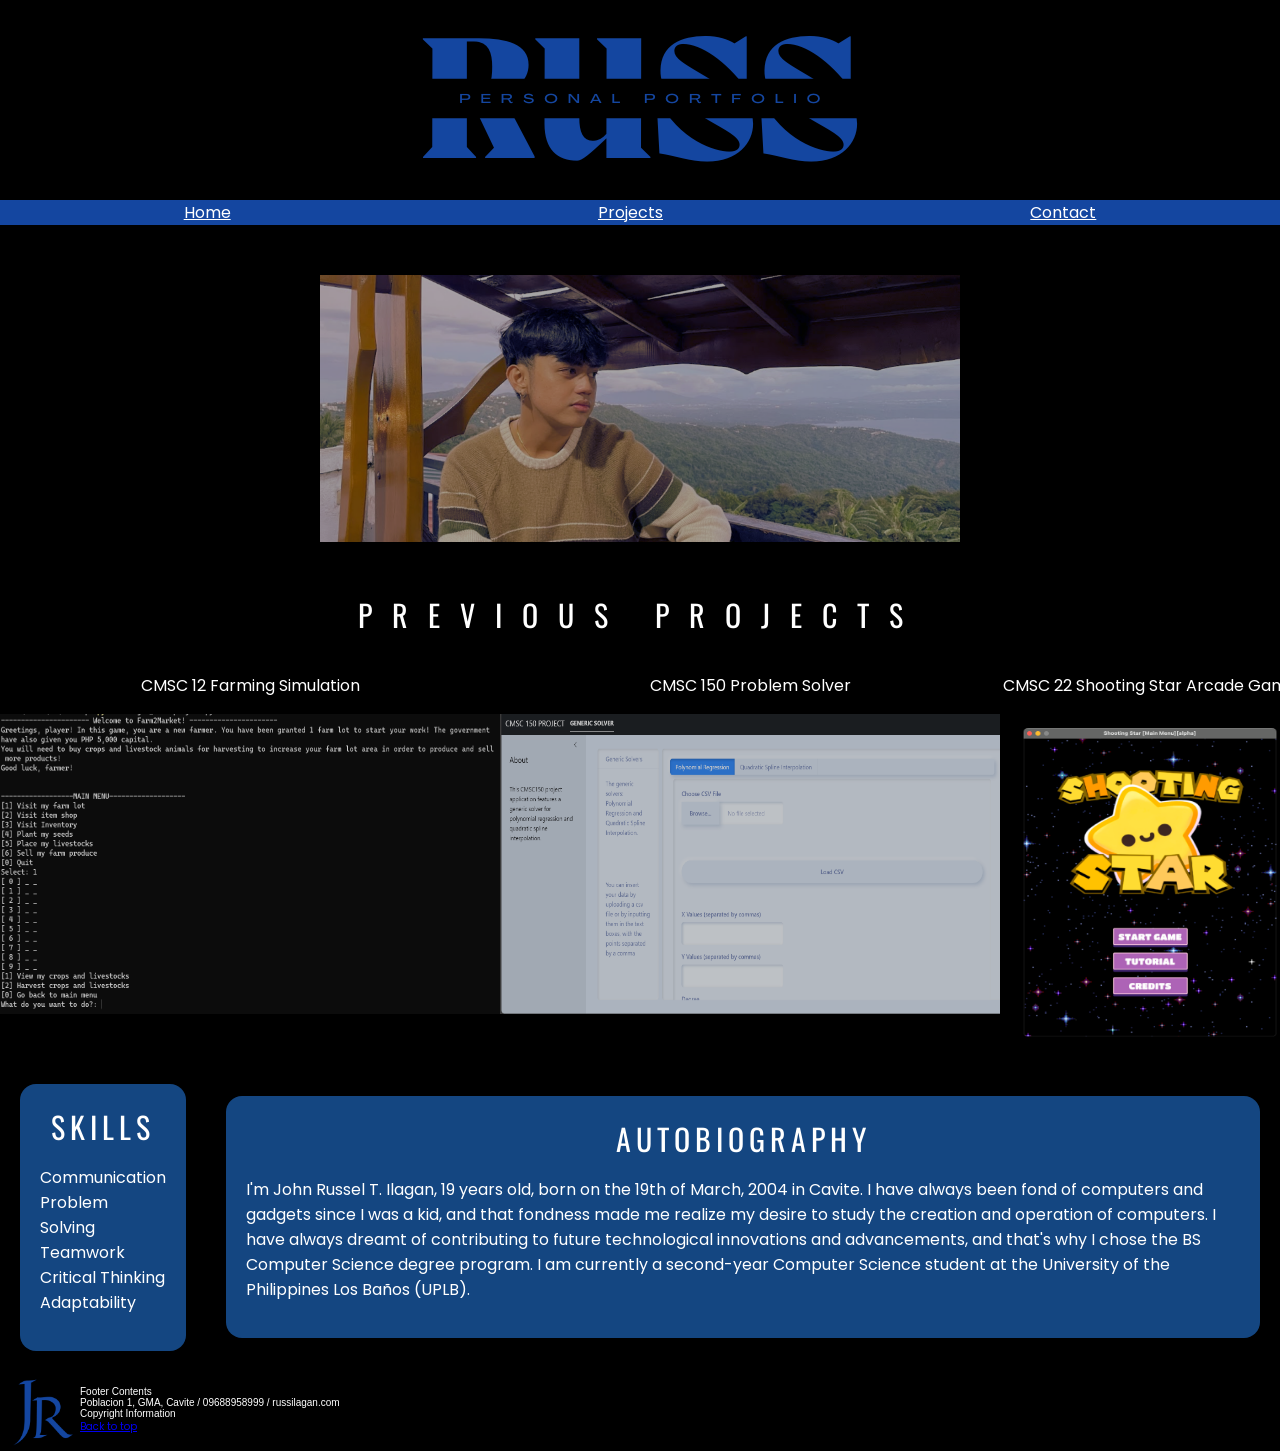
<file: index.html>
<!-- Author: John Russel Ilagan -->
<!-- Lab Section: CMSC 100 - UV1L -->
<!-- Date: February 14, 2024 -->
<!-- Description: This is a static page of my personal portfolio. -->


<!DOCTYPE html>

<html>
  <head>
    <link href="portfolio.css" rel="stylesheet">

    <link rel="preconnect" href="https://fonts.googleapis.com">
    <link rel="preconnect" href="https://fonts.gstatic.com" crossorigin>
    <link href="https://fonts.googleapis.com/css2?family=Oswald:wght@200..700&family=Poppins:ital,wght@0,100;0,200;0,300;0,400;0,500;0,600;0,700;0,800;0,900;1,100;1,200;1,300;1,400;1,500;1,600;1,700;1,800;1,900&family=Protest+Strike&family=Roboto:ital,wght@0,100;0,300;0,400;0,500;0,700;0,900;1,100;1,300;1,400;1,500;1,700;1,900&display=swap" rel="stylesheet">
    <title>Sample Web Page</title>
  </head>

  <body>
    <div class = "mainheader">
      <img src="logo.png" id="logo"> 
    </div>

    <div class = "navbar">
     <a href class="links"> Home </a>
     <a href class="links"> Projects </a>
     <a href class="links"> Contact </a>
    </div>

    <div class = "photo">
      <img src="profile.png" id="photo" width="50%"> 
    </div>

    <div class = "header">
      <p class="oswaldh"> PREVIOUS PROJECTS </p>
    </div>

    <div class = "prevproj-container">

      <div class = "proj-item">
        <p> <b> CMSC 12 </b> Farming Simulation </p>
        <img src="farm2market.png" id="proj1"  width="500px" height="300px"> 
      </div>

      <div class = "proj-item">
        <p> CMSC 150 Problem Solver </p>
        <img src="problemsolver.png" id="proj2" width="500px" height="300px"> 
      </div>

      <div class = "proj-item">
        <p> CMSC 22 Shooting Star Arcade Game </p>
        <img src="shootingstar.png" id="proj3"  width="300px" height="350px"> 
      </div>

    </div>

    <div class = "SA-container">

      <div class="skills">
          <p class="oswald">SKILLS</p>
        
        <p>
        Communication <br>
        Problem Solving <br>
        Teamwork <br>
        Critical Thinking <br>
        Adaptability

        </p>

      </div>

      <div class="autobiography">
        <p class="oswald"> AUTOBIOGRAPHY </p>

        <p>
        I'm John Russel T. Ilagan, 19 years old, born on the 19th of March, 2004 in Cavite. I have always been fond of computers and gadgets 
        since I was a kid, and that fondness made me realize my desire to study the creation and operation of computers. 
        I have always dreamt of contributing to future technological innovations and advancements, and that's why I chose the BS Computer Science 
        degree program. I am currently a second-year Computer Science student at the University of the Philippines Los Baños (UPLB).
        </p>

      </div>

    </div>


    <div class="footer">
      <div class="details">
        <img src="footer-logo.png" id="footer-logo" width="80px" height="80px"> 
      </div>
      <div class="details">
          Footer Contents
<br>
          Poblacion 1, GMA, Cavite / 09688958999 / russilagan.com
<br>
          Copyright Information
<br>
      <a href="#top"> Back to top </a>
      </div>
    </div>

  </body>

</html>
</file>
<file: portfolio.css>
*{
    font-family: "Poppins", sans-serif;
    font-weight: 400;
    font-style: normal;
    }

    body{
    margin: 0%;
    }

    .mainheader{
    display: flex;
    background-color: #000000;
    height: 100px;
    justify-content: center;
    margin: 0px;
    border-color: #0F1108;
    flex-direction: column;
    align-items: center;
    padding-top: 50px;
    padding-bottom: 50px;
    color: #1446A0;
    }

  .navbar{
    display: flex;
    background-color: #1446A0;
    justify-content: space-around;
    padding-bottom: 0px;
    
  }

  .links{
    color: white;
    
  }

  .header{
    display: flex;
    background-color: #000000;
    color: white;
    justify-content: center;
    font-family: "Oswald", sans-serif;
    font-optical-sizing: auto;
    font-weight: 1000;
    font-style: normal;
    font-size: 60px;
    margin: 0px;
    padding-bottom: 20px;
  }
  .photo{
    display: flex;
    background-color: #000000;
    justify-content: center;
    padding-top: 50px;
    padding-bottom: 50px;
    margin: 0px;
  }
  .prevproj-container{
    display: flex;
    justify-content: space-around;
    background-color: #000000;
  }

  .proj-item{
    display: flex;
    color: white;
    align-items: center;
    flex-direction: column;
  }

  .SA-container{
    display: flex;
    background-color: #000000;
    color: white;
    justify-content: space-around;
    flex-direction: row;
    align-items: center;
    
  }
  .skills{
    display: flex;
    background-color: #144681;
    align-items: center;
    flex-direction: column;
    border-radius: 1rem;
    padding: 20px;
    margin: 20px;
  }
  .autobiography{
    display: flex;
    background-color: #144681;
    align-items: center;
    flex-direction: column;
    border-radius: 1rem;
    padding: 20px;
    margin: 20px;
  }
  .footer{
    display: flex;
    color: white;
    background-color: #000000;
    flex-direction: row;
    align-items: center;
  }

  .details{
    display: flex;
    color: white;
    flex-direction: column;
    padding: 0px;
    font-family: sans-serif;
    font-size: 10px;
    
  }

  .headerfont{
    font-family: "Protest Strike", sans-serif;
    font-weight: 1000;
    font-style: normal;
    font-size: 40px;
  }

    .oswald{
    font-family: "Oswald", sans-serif;
    font-optical-sizing: auto;
    font-weight: 400;
    font-style: normal;
    font-size: 30px;
    margin: 0px;
    letter-spacing: 5px;
    }
    
    .oswaldh{
        font-family: "Oswald", sans-serif;
        font-optical-sizing: auto;
        font-weight: 400;
        font-style: normal;
        font-size: 30px;
        margin: 0px;
        letter-spacing: 20px;
    }
</file>
